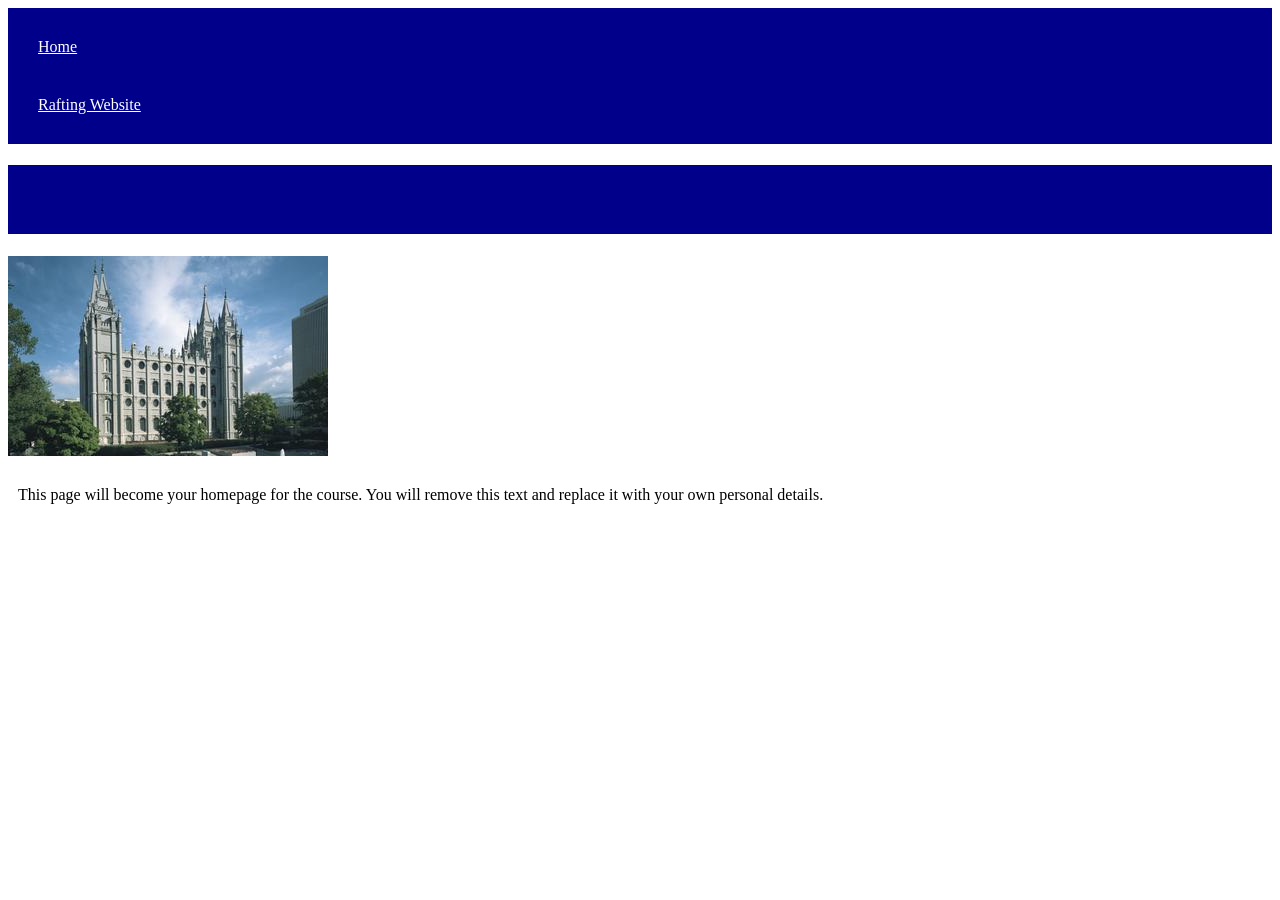
<file: index.html>
<!DOCTYPE html>
<html lang="en">

<head>
    <meta charset="UTF-8">
    <meta name="viewport" content="width=device-width, initial-scale=1.0">
    <title>Juan Cruz del Prado | WDD 130</title>
    <link rel="stylesheet" href="styles/styles.css">
</head>

<body>
    <header>
        <nav>
            <a href="#">Home</a>
            <a href="wwr/">Rafting Website</a>
        </nav>
    </header>
    <main>
        <h1>Juan Cruz del Prado | WDD 130</h1>
        <img src="week01/images/salt-lake-temple.jpeg" alt="The Salt Lake Temple.">

        <p>This page will become your homepage for the course. You will remove this text and replace it with your own personal details.

        </p>
</main>
</body>

</html>
</file>
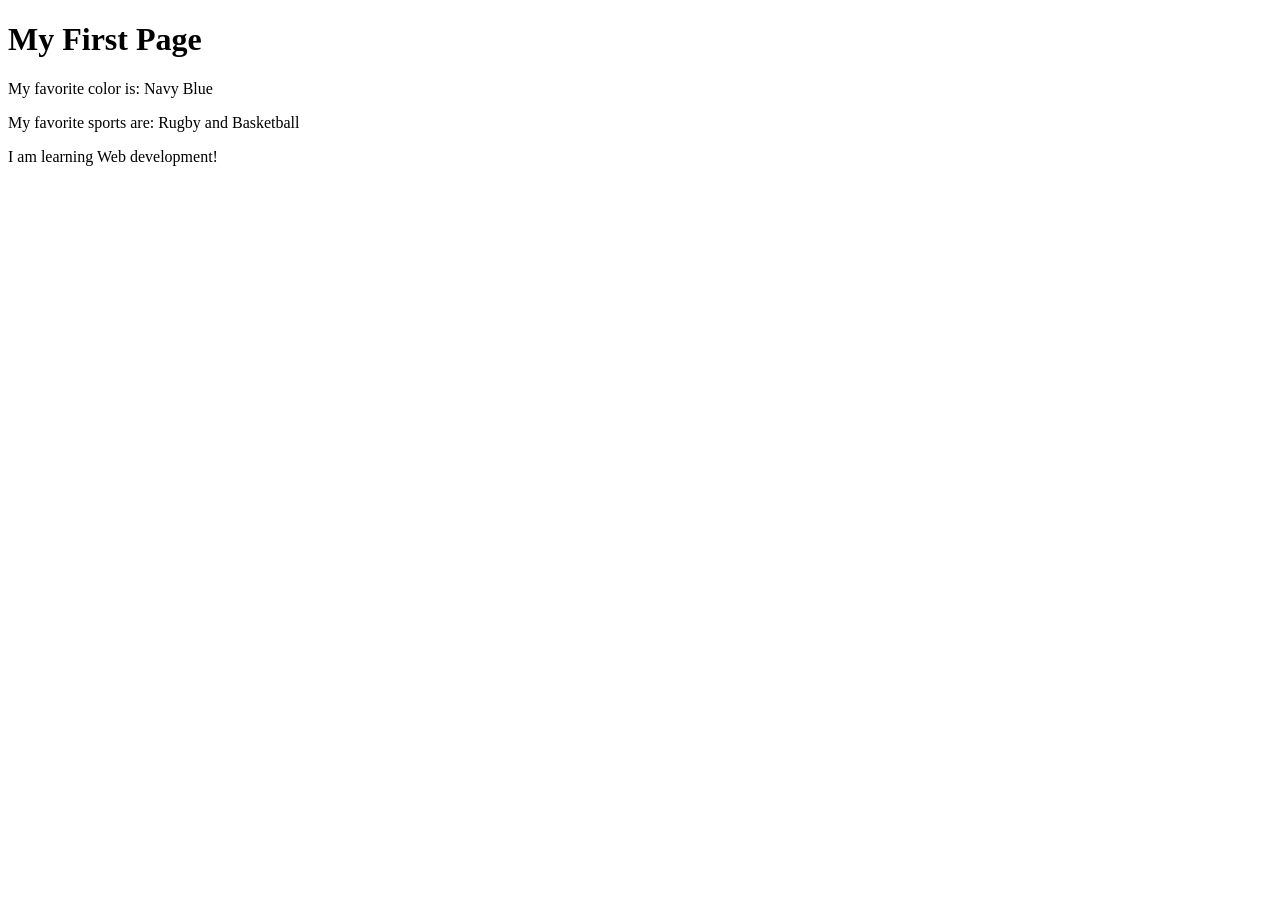
<file: week01/first-page.html>
<!DOCTYPE html>
<html lang="en">

<head>
    <meta charset="UTF-8">
    <meta name="viewport" content="width=device-width, initial-scale=1.0">
    <title>My First Page</title>
</head>

<body>
    <h1>My First Page</h1>
    <p>My favorite color is: Navy Blue</p>
    <p>My favorite sports are: Rugby and Basketball</p>
    <p> I am learning Web development!</p>
</body>

</html>
</file>
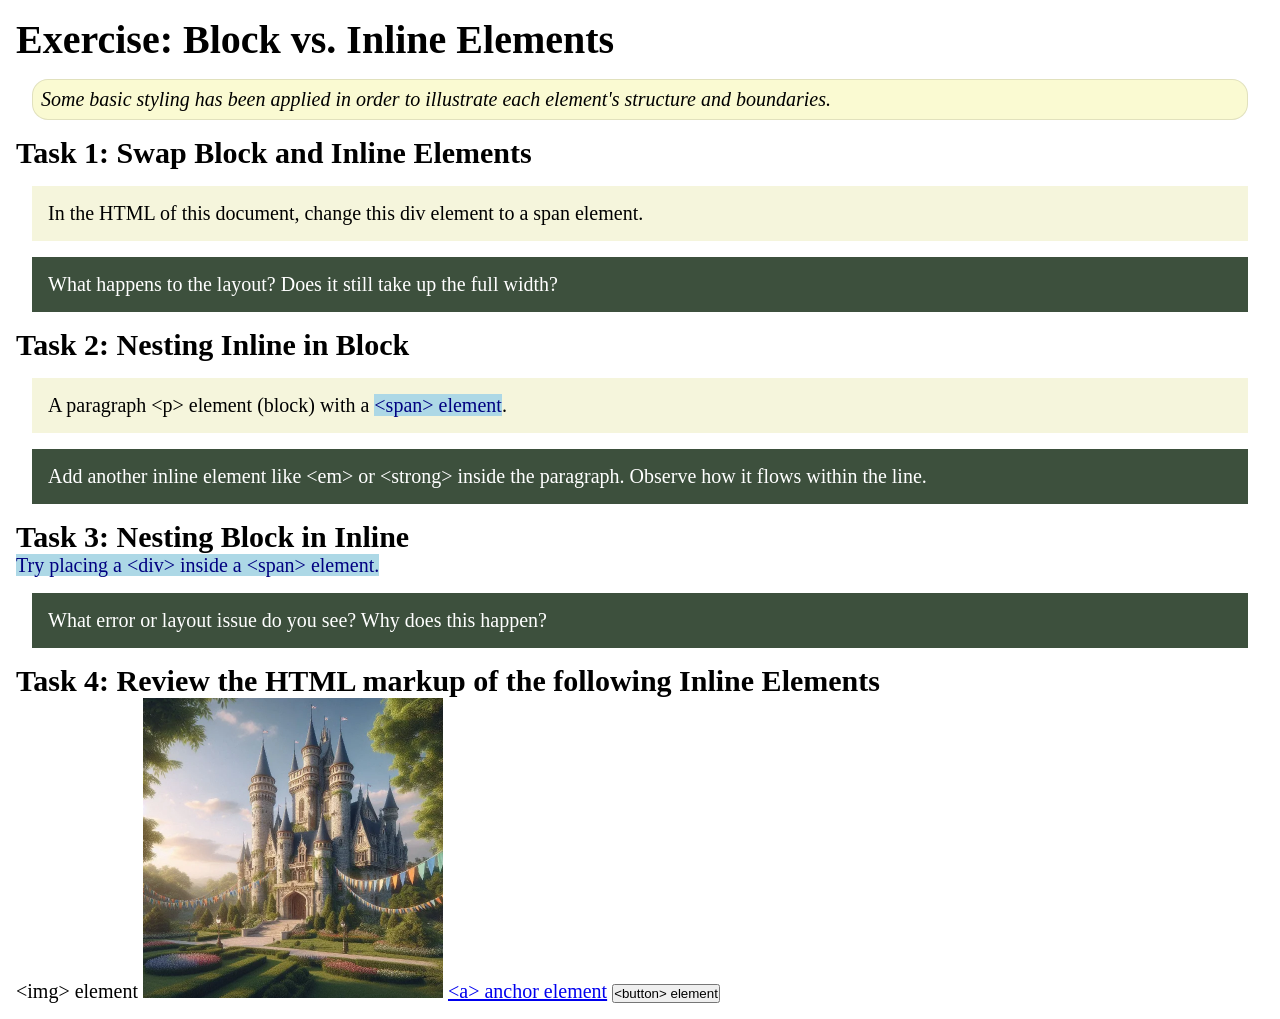
<file: week02/block-vs-inline.html>
<!DOCTYPE html>
<html lang="en">

<head>
    <meta charset="UTF-8">
    <meta name="viewport" content="width=device-width, initial-scale=1.0">
    <title>Exercise: Block vs. Inline Elements</title>
    <link rel="stylesheet" href="styles/block-vs-inline.css">
</head>

<body>
    <main>
        <h1>Exercise: Block vs. Inline Elements</h1>
        <p class="note">Some basic styling has been applied in order to illustrate each element's structure and boundaries.</p>

        <h2>Task 1: Swap Block and Inline Elements</h2>
        <div>In the HTML of this document, change this div element to a span element.</div>

        <p class="question">What happens to the layout? Does it still take up the full width?</p>

        <h2>Task 2: Nesting Inline in Block</h2>
        <p>A paragraph &lt;p&gt; element (block) with a <span>&lt;span&gt; element</span>.</p>
        <p class="question">Add another inline element like &lt;em&gt; or &lt;strong&gt; inside the paragraph. Observe how it flows within the line.</p>

        <h2>Task 3: Nesting Block in Inline</h2>
        <span>Try placing a &lt;div&gt; inside a &lt;span&gt; element.</span>
        <p class="question">What error or layout issue do you see? Why does this happen?</p>

        <h2>Task 4: Review the HTML markup of the following Inline Elements</h2>
        &lt;img&gt; element
        <img src="images/castle.webp" alt="placeholder image (images are inline)" width="300" height="300">
        <a href="https://churchofjesuschrist.org">&lt;a&gt; anchor element</a>
        <button type="button">&lt;button&gt; element</button>
    </main>
</body>

</html>
</file>
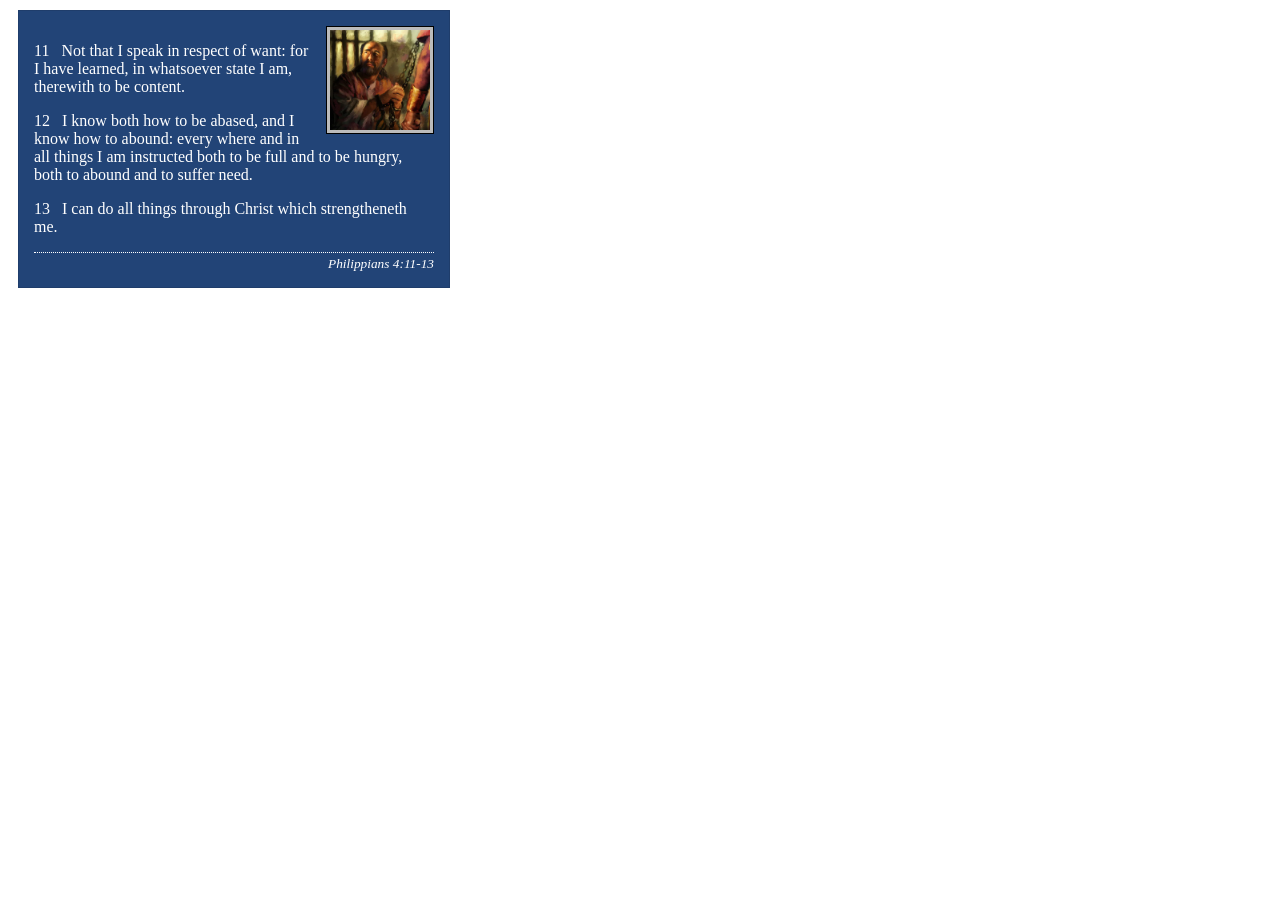
<file: week02/box-model-solution.html>
<!DOCTYPE html>
<html lang="en">

<head>
    <meta charset="UTF-8">
    <meta name="viewport" content="width=device-width, initial-scale=1.0">
    <title>Box Model Activity</title>
    <link rel="stylesheet" href="styles/box-model-solution.css">
</head>

<body>
    <main>
        <div class="callout">
            <img src="images/apostle-paul-imprisoned.webp" alt="Paul the Apostle - Imprisoned in Rome" width="200" height="200">
            <blockquote>
                <p>11 &nbsp; Not that I speak in respect of want: for I have learned, in whatsoever state I am, therewith to be content.</p>
                <p>12 &nbsp; I know both how to be abased, and I know how to abound: every where and in all things I am instructed both to be full and to be hungry, both to abound and to suffer need.</p>
                <p>13 &nbsp; I can do all things through Christ which strengtheneth me.</p>
            </blockquote>
            <cite>Philippians 4:11-13</cite>
        </div>
    </main>
</body>

</html>
</file>
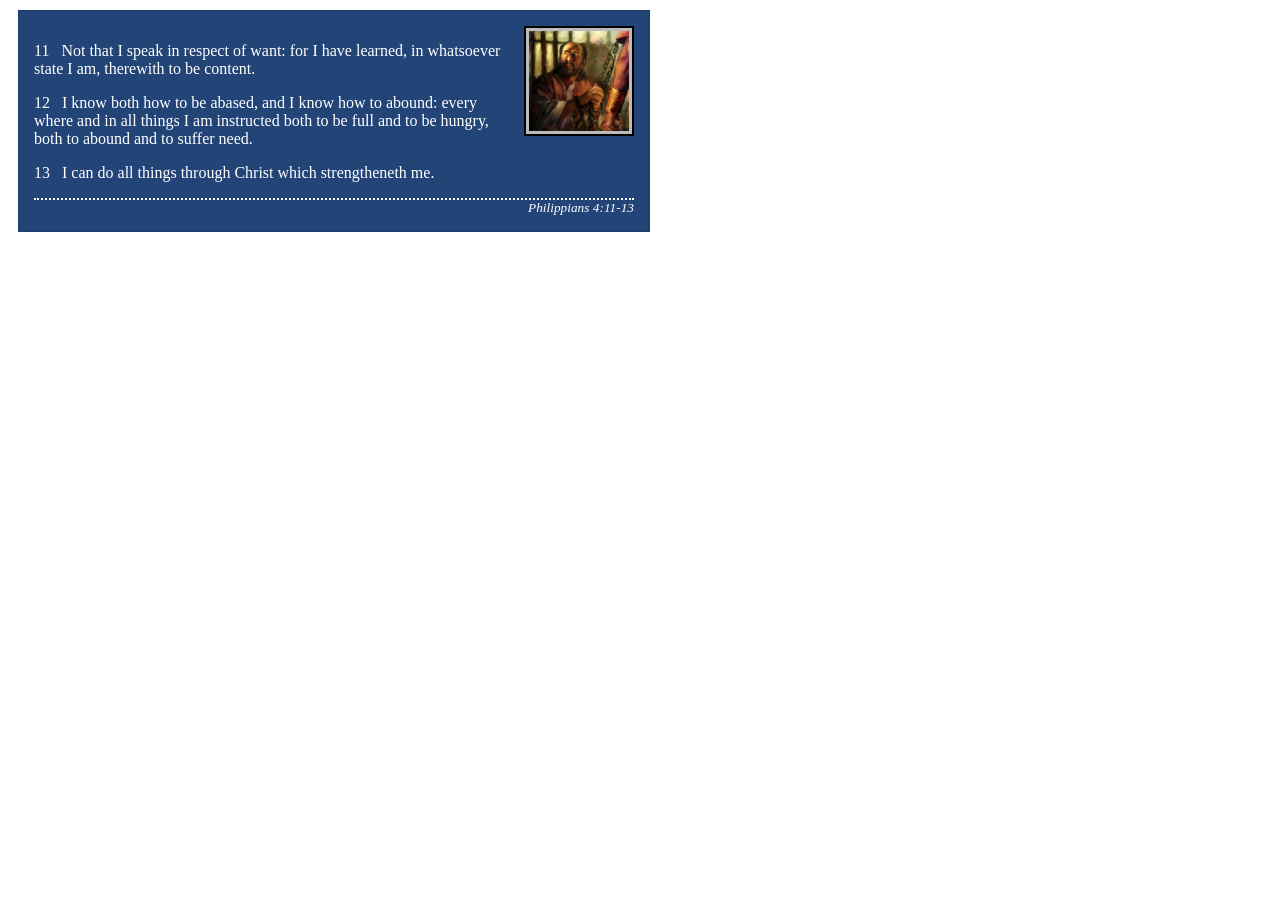
<file: week02/box-model.html>
<!DOCTYPE html>
<html lang="en">

<head>
    <meta charset="UTF-8">
    <meta name="viewport" content="width=device-width, initial-scale=1.0">
    <title>Box Model Activity</title>
    <link rel="stylesheet" href="styles/box-model.css">
</head>

<body>
    <main>
        <div class="callout">
            <img src="images/apostle-paul-imprisoned.webp" alt="Paul the Apostle - Imprisoned in Rome" width="200" height="200">
            <blockquote>
                <p>11 &nbsp; Not that I speak in respect of want: for I have learned, in whatsoever state I am, therewith to be content.</p>
                <p>12 &nbsp; I know both how to be abased, and I know how to abound: every where and in all things I am instructed both to be full and to be hungry, both to abound and to suffer need.</p>
                <p>13 &nbsp; I can do all things through Christ which strengtheneth me.</p>
            </blockquote>
            <cite>Philippians 4:11-13</cite>
        </div>
    </main>
</body>

</html>
</file>
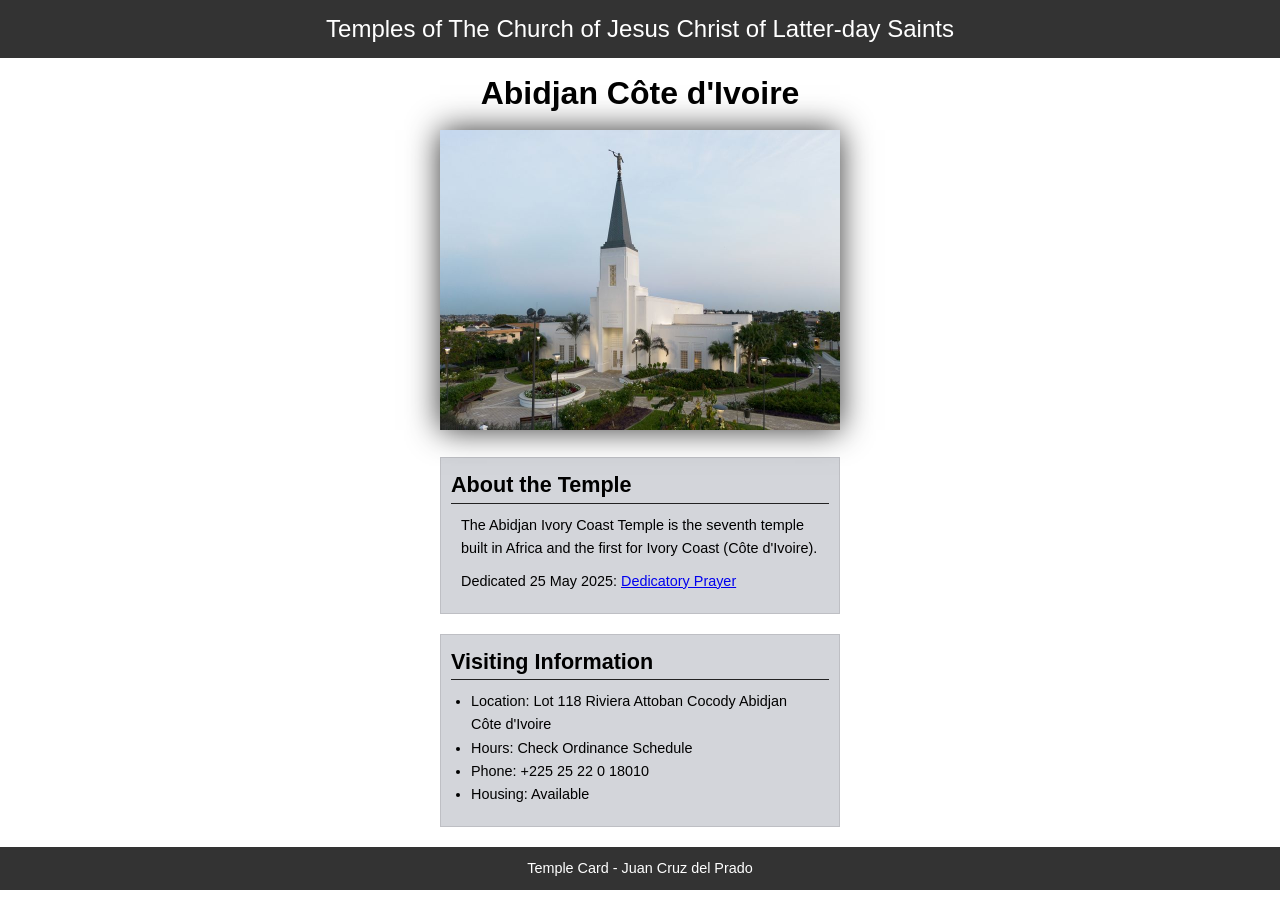
<file: week02/temple.html>
<!DOCTYPE html>
<html lang="en">

<head>
    <meta charset="UTF-8">
    <meta name="viewport" content="width=device-width, initial-scale=1.0">
    <title>Temple Card - Abidjan Côte d'Ivoire</title>
    <link rel="stylesheet" href="styles/temple.css">
</head>

<body>
    <header>
        <p>Temples of The Church of Jesus Christ of Latter-day Saints</p>
    </header>
    <main>
        <h1>Abidjan Côte d'Ivoire</h1>
        <picture>
            <img src="images/abidjan-ivory-coast.jpeg" alt="Abidjan Côte d'Ivoire Temple">
        </picture>
        <section>
            <h2>About the Temple</h2>
            <p>The Abidjan Ivory Coast Temple is the seventh temple built in Africa and the first for Ivory Coast (Côte d'Ivoire).</p>
            <p>Dedicated 25 May 2025: <a href="https://www.churchofjesuschrist.org/temples/dedicatory-prayer/abidjan-ivory-coast-temple/2025-05-25?lang=eng" target="_blank" rel="noopener noreferrer">Dedicatory Prayer</a></p>
        </section>
        <section>
            <h2>Visiting Information</h2>
            <ul>
                <li>Location: Lot 118 Riviera Attoban Cocody Abidjan Côte d'Ivoire</li>
                <li>Hours: Check Ordinance Schedule</li>
                <li>Phone: +225 25 22 0 18010</li>
                <li>Housing: Available</li>
            </ul>
        </section>
    </main>
    <footer>
        <p>Temple Card - Juan Cruz del Prado</p>
    </footer>
</body>

</html>
</file>
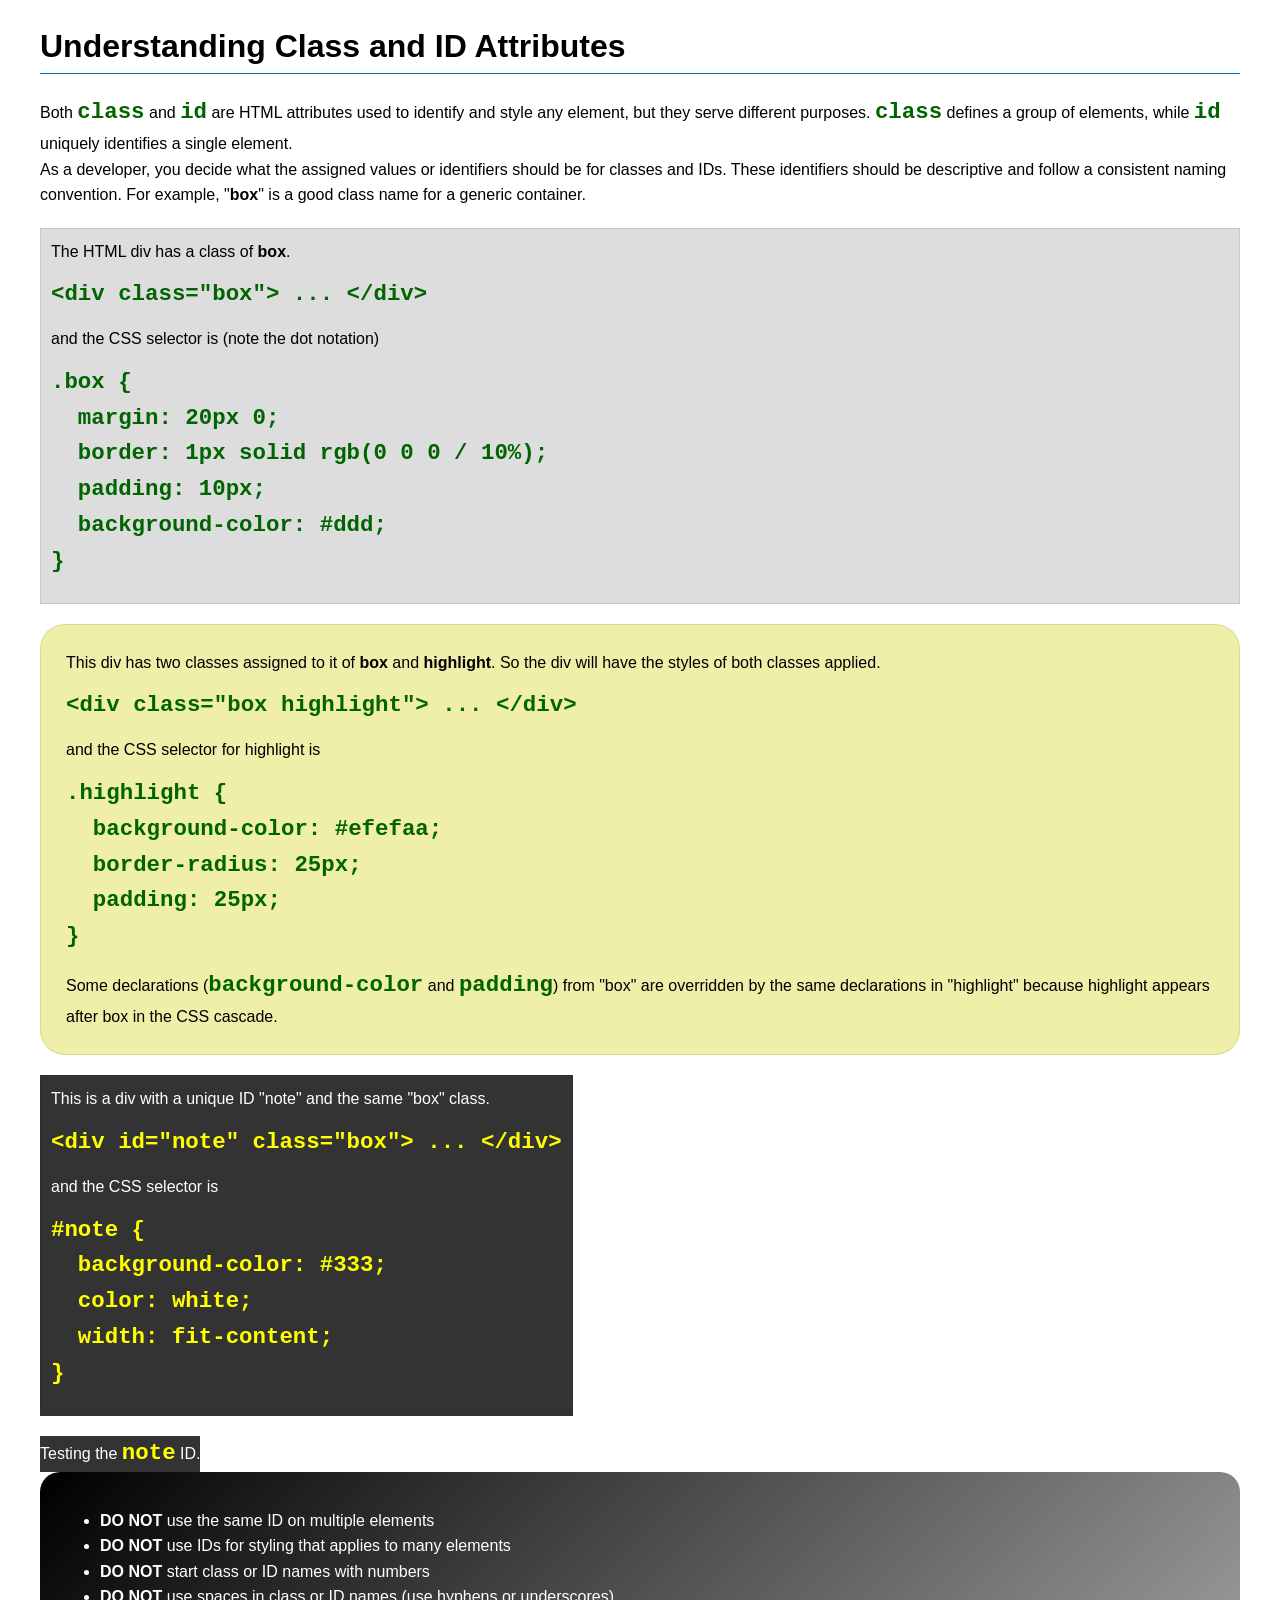
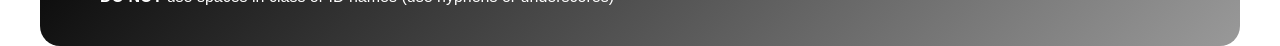
<file: week03/class-and-id.html>
<!DOCTYPE html>
<html lang="en">

<head>
    <meta charset="UTF-8">
    <meta name="viewport" content="width=device-width, initial-scale=1.0">
    <title>Class vs ID Attributes</title>
    <link rel="stylesheet" href="styles/class-and-id.css">
</head>

<body>
    <h1>Understanding Class and ID Attributes</h1>
    <p>Both <code>class</code> and <code>id</code> are HTML attributes used to identify and style any element, but they serve different purposes. <code>class</code> defines a group of elements, while <code>id</code> uniquely identifies a single element.</p>
    <p>As a developer, you decide what the assigned values or identifiers should be for classes and IDs. These identifiers should be descriptive and follow a consistent naming convention. For example, "<strong>box</strong>" is a good class name for a generic container.</p>
    <div class="box">
        <p>The HTML div has a class of <strong>box</strong>.</p>
        <pre><code class="html">&lt;div class="box"&gt; ... &lt;/div&gt;</code></pre>
        and the CSS selector is (note the dot notation)
        <pre><code class="css">.box {
  margin: 20px 0;
  border: 1px solid rgb(0 0 0 / 10%);
  padding: 10px;
  background-color: #ddd; 
}</code></pre>
    </div>

    <div class="box highlight">
        <p>This div has two classes assigned to it of <strong>box</strong> and <strong>highlight</strong>. So the div will have the styles of both classes applied.</p>
        <pre><code class="html">&lt;div class="box highlight"&gt; ... &lt;/div&gt;</code></pre>
        and the CSS selector for highlight is
        <pre><code class="css">.highlight {
  background-color: #efefaa;
  border-radius: 25px;
  padding: 25px;
}</code></pre>
        <p>Some declarations (<code>background-color</code> and <code>padding</code>) from "box" are overridden by the same declarations in "highlight" because highlight appears after box in the CSS cascade.</p>
    </div>

    <div id="note" class="box">
        <p>This is a div with a unique ID "note" and the same "box" class.</p>
        <pre><code class="html">&lt;div id="note" class="box"&gt; ... &lt;/div&gt;</code></pre>
        and the CSS selector is
        <pre><code class="css">#note {
  background-color: #333;
  color: white;
  width: fit-content;
}</code></pre>
    </div>

    <div id="note">
        <p>Testing the <code>note</code> ID.</p>
    </div>

    <section id="best-practice">
        <ul>
            <li><strong>DO NOT</strong> use the same ID on multiple elements</li>
            <li><strong>DO NOT</strong> use IDs for styling that applies to many elements</li>
            <li><strong>DO NOT</strong> start class or ID names with numbers</li>
            <li><strong>DO NOT</strong> use spaces in class or ID names (use hyphens or underscores)</li>
        </ul>
    </section>

</body>

</html>
</file>
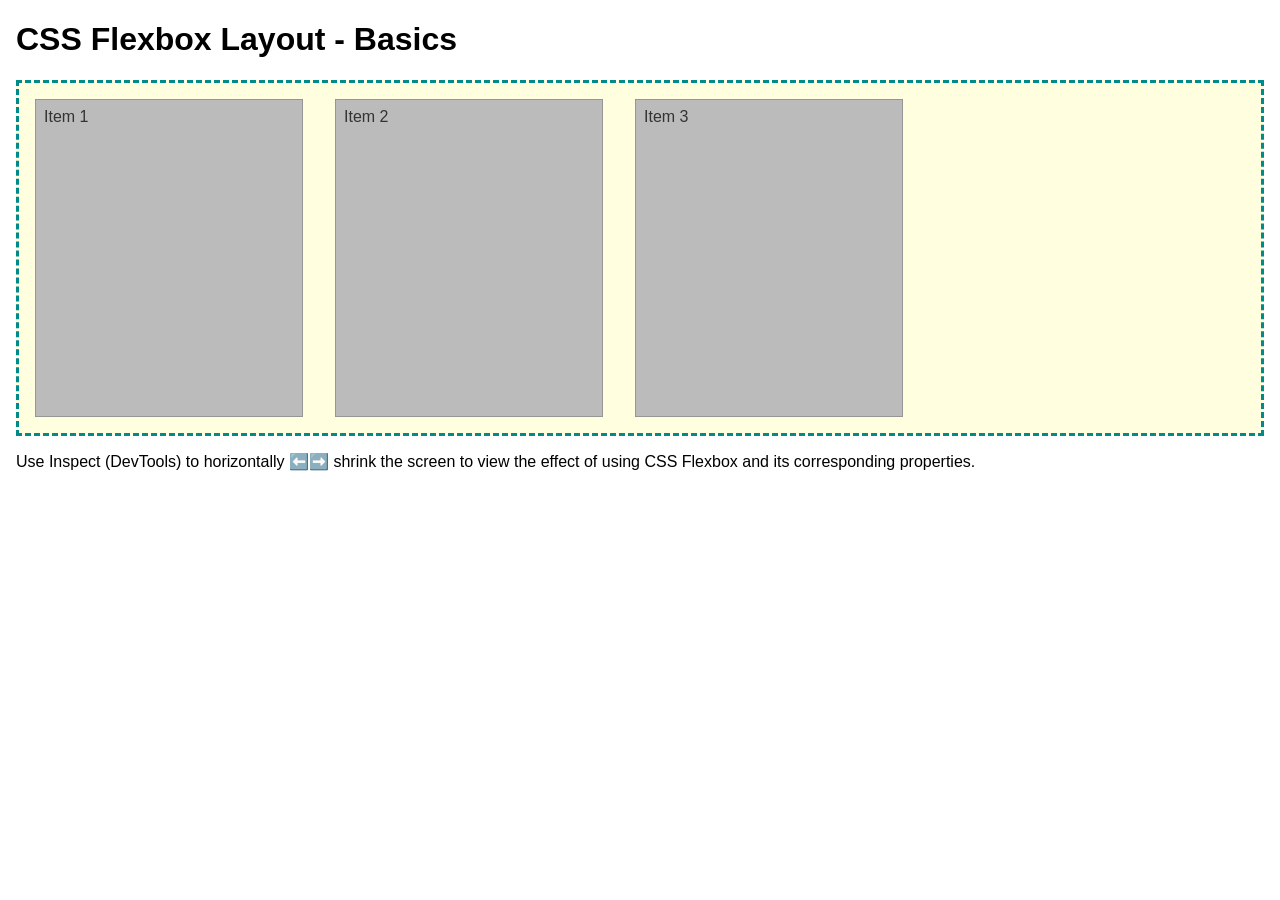
<file: week04/flexbox-layout.html>
<!DOCTYPE html>
<html lang="en">

<head>
    <meta charset="UTF-8">
    <meta name="viewport" content="width=device-width, initial-scale=1.0">
    <title>CSS Flexbox Layout - Basics</title>
    <link rel="stylesheet" href="styles/flexbox.css">
</head>

<body>
    <main>
        <h1>CSS Flexbox Layout - Basics</h1>
        <div class="flex-container">
            <div class="flex-item item1">Item 1</div>
            <div class="flex-item item2">Item 2</div>
            <div class="flex-item item3">Item 3</div>
        </div>
        <p>Use Inspect (DevTools) to horizontally ⬅️➡️ shrink the screen to view the effect of using CSS Flexbox and its corresponding properties.</p>
    </main>
</body>

</html>
</file>
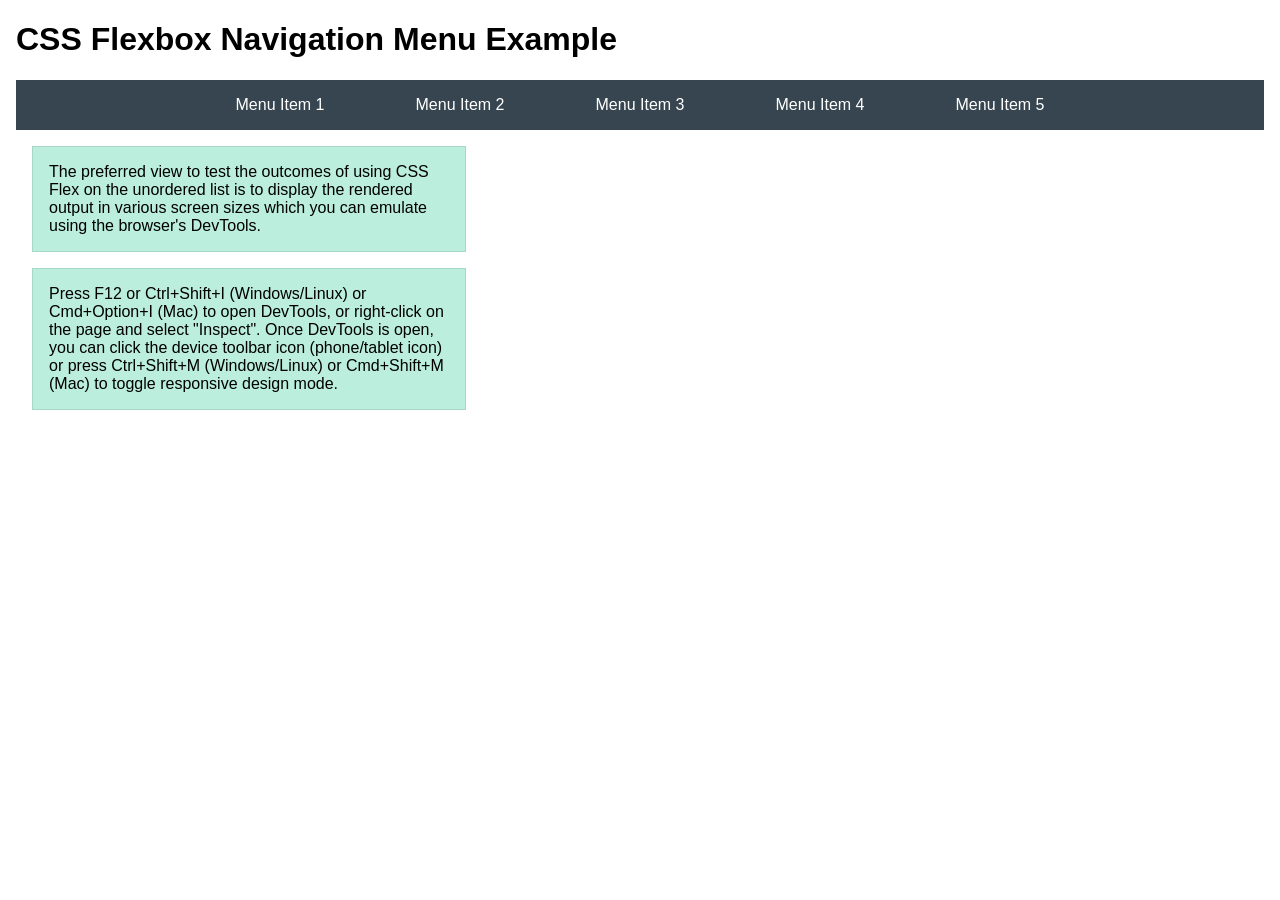
<file: week04/flexbox-menu.html>
<!DOCTYPE html>
<html lang="en">

<head>
    <meta charset="UTF-8">
    <meta name="viewport" content="width=device-width, initial-scale=1.0">
    <title>CSS Flexbox - Navigation Menu</title>
    <link rel="stylesheet" href="styles/flexbox-menu.css">
</head>

<body>
    <main>
        <h1>CSS Flexbox Navigation Menu Example</h1>
        <nav>
            <ul>
                <li><a href="#">Menu Item 1</a></li>
                <li><a href="#">Menu Item 2</a></li>
                <li><a href="#">Menu Item 3</a></li>
                <li><a href="#">Menu Item 4</a></li>
                <li><a href="#">Menu Item 5</a></li>
            </ul>
        </nav>
        <p>The preferred view to test the outcomes of using CSS Flex on the unordered list is to display the rendered output in various screen sizes which you can emulate using the browser's DevTools.</p>

        <p>Press F12 or Ctrl+Shift+I (Windows/Linux) or Cmd+Option+I (Mac) to open DevTools, or right-click on the page and select "Inspect". Once DevTools is open, you can click the device toolbar icon (phone/tablet icon) or press Ctrl+Shift+M (Windows/Linux) or Cmd+Shift+M (Mac) to toggle responsive design mode.</p>
    </main>
</body>

</html>
</file>
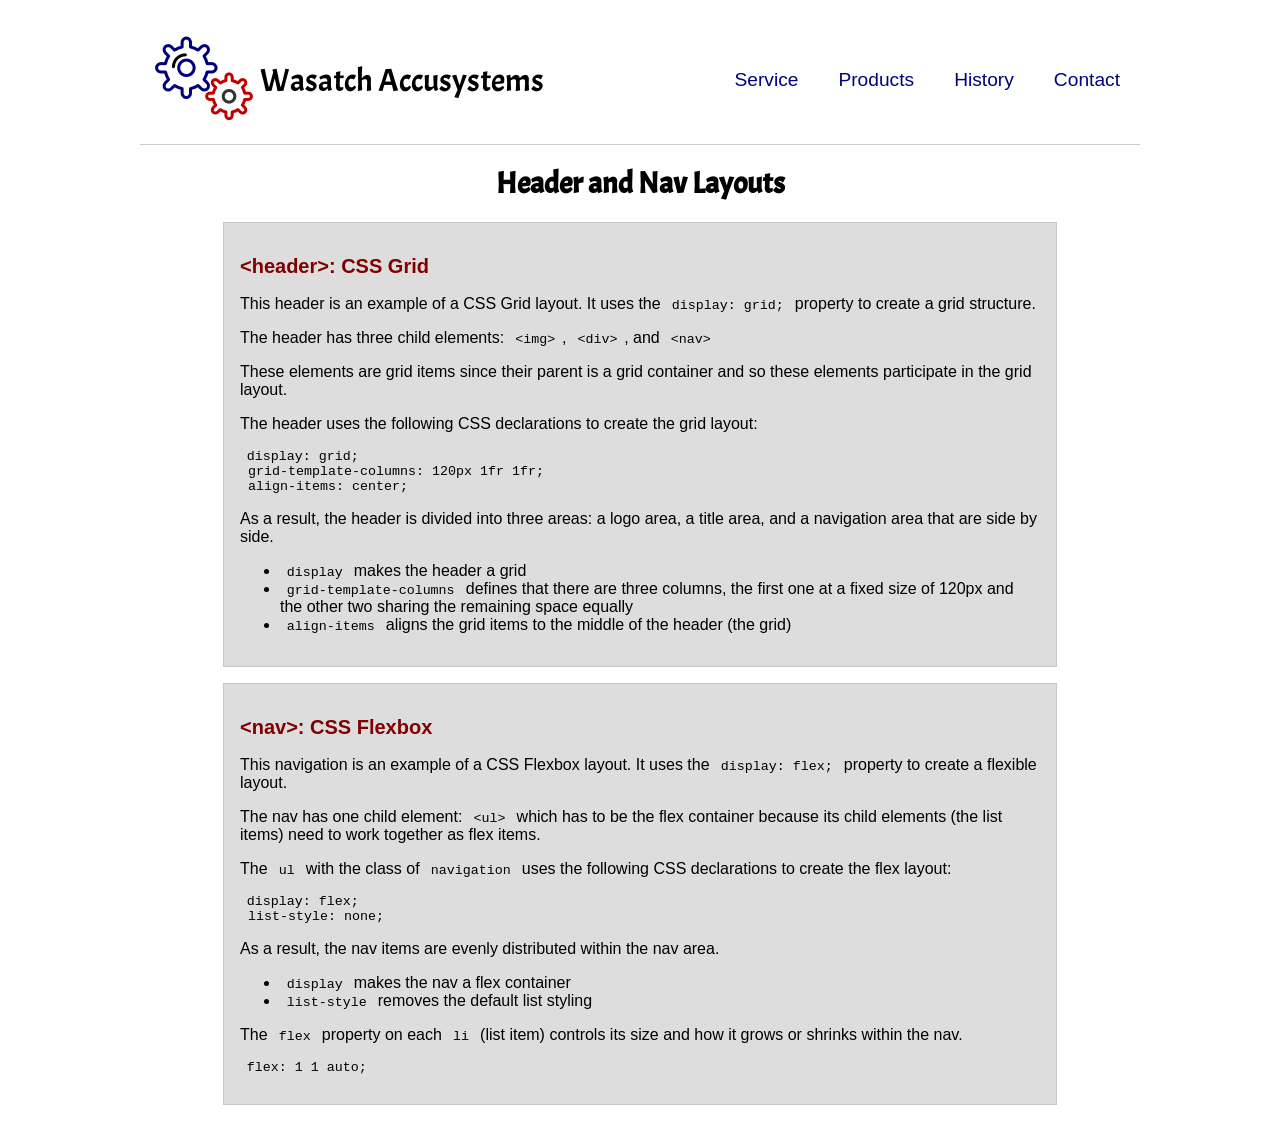
<file: week04/header-layout.html>
<!DOCTYPE html>
<html lang="en">

<head>
    <meta charset="UTF-8">
    <meta name="viewport" content="width=device-width, initial-scale=1.0">
    <title>Header and Nav Layout</title>
    <link rel="stylesheet" href="styles/layout.css">
    <link rel="preconnect" href="https://fonts.googleapis.com">
    <link rel="preconnect" href="https://fonts.gstatic.com" crossorigin>
    <link href="https://fonts.googleapis.com/css2?family=Acme&display=swap" rel="stylesheet">
</head>

<body>
    <header>
        <img src="images/colored-gears.png" alt="Sample Logo">
        <div id="logo">Wasatch Accusystems</div>
        <nav>
            <ul class="navigation">
                <li><a href="#">Service</a></li>
                <li><a href="#">Products</a></li>
                <li><a href="#">History</a></li>
                <li><a href="#">Contact</a></li>
            </ul>
        </nav>
    </header>
    <main>
        <h1>Header and Nav Layouts</h1>
        <section>
            <h2>&lt;header&gt;: CSS Grid</h2>
            <p>This header is an example of a CSS Grid layout. It uses the <code>display: grid;</code> property to create a grid structure.</p>
            <p>The header has three child elements: <code>&lt;img&gt;</code>, <code>&lt;div&gt;</code>, and <code>&lt;nav&gt;</code></p>
            <p>These elements are grid items since their parent is a grid container and so these elements participate in the grid layout.</p>
            <p>The header uses the following CSS declarations to create the grid layout:</p>
            <pre><code>display: grid;
 grid-template-columns: 120px 1fr 1fr;
 align-items: center;</code></pre>

            <p>As a result, the header is divided into three areas: a logo area, a title area, and a navigation area that are side by side.</p>

            <ul>
                <li><code>display</code> makes the header a grid</li>
                <li><code>grid-template-columns</code> defines that there are three columns, the first one at a fixed size of 120px and the other two sharing the remaining space equally</li>
                <li><code>align-items</code> aligns the grid items to the middle of the header (the grid)</li>
            </ul>
        </section>

        <section>
            <h2>&lt;nav&gt;: CSS Flexbox</h2>
            <p>This navigation is an example of a CSS Flexbox layout. It uses the <code>display: flex;</code> property to create a flexible layout.</p>
            <p>The nav has one child element: <code>&lt;ul&gt;</code> which has to be the flex container because its child elements (the list items) need to work together as flex items.</p>
            <p>The <code>ul</code> with the class of <code>navigation</code> uses the following CSS declarations to create the flex layout:</p>
            <pre><code>display: flex;
 list-style: none;</code></pre>

            <p>As a result, the nav items are evenly distributed within the nav area.</p>
            <ul>
                <li><code>display</code> makes the nav a flex container</li>
                <li><code>list-style</code> removes the default list styling</li>
            </ul>

            <p>The <code>flex</code> property on each <code>li</code> (list item) controls its size and how it grows or shrinks within the nav.</p>
            <pre><code>flex: 1 1 auto;</code></pre>
        </section>
    </main>

</body>

</html>
</file>
<file: styles/styles.css>
h1 {
    background-color: darkblue;
    color: white;
    padding: 16px;
    text-align: center;
}

nav {
    background-color: darkblue;
    padding: 10px;
}  
nav a {
    color: white;
    display: block;padding: 20px;
}

h1 {
    color: darkblue;
}

ima {
    width: 150px;
    height: auto;
    border: 1px solid black;
    padding: 2px;
    box-shadow: 0 0 30px gray;
}

p {
    padding: 10px;
}
</file>
<file: week02/styles/block-vs-inline.css>
* {
    margin: 0;
    padding: 0;
}

body {
    font-size: 20px;
    margin: 1rem;
}

p,
div {
    background-color: beige;
    margin: 1rem;
    padding: 1rem;
}

span {
    color: navy;
    background-color: lightblue;
}

code {
    margin: 0;
    padding: 0;
    color: green;
    font-size: 1.2rem;
}

.note {
    font-style: italic;
    background-color: lightgoldenrodyellow;
    border-radius: 1rem;
    border: 1px solid rgb(0 0 0 / 10%);
    margin: 1rem;
    padding: .5rem;
}

.question {
    background-color: #3d503d;
    color: #fff;
}
</file>
<file: week02/styles/box-model-solution.css>
.callout {
    max-width: 400px;
    margin: 10px;
    border: 1px solid rgb(0 0 0 / 10%);
    padding: 15px;
    background-color: #247;
    color: #fff;
}

.callout img {
    float: right;
    margin: 0 0 10px 15px;
    border: 1px solid #000;
    padding: 3px;
    background-color: #bbb;
    width: 100px;
    height: auto;
}

blockquote {
    margin: 0;
}

cite {
    display: block;
    border-top: 1px dotted #fff;
    padding-top: 3px;
    text-align: right;
    font-size: smaller;
}
</file>
<file: week02/styles/box-model.css>
.callout {
    max-width: 600px;
    margin: 10px; 
    border: 1px solid rgb(0 0 0 / 0.1);
    padding: 15px;
    background-color: #247;
    color: #fff;
}

.callout img {
    float: right;
    margin: 0 0 10px 15px;
    border: 2px solid #000;
    padding: 3px;
    background-color: #bbb;
    width: 100px;
    height: auto;
}

blockquote {
    margin: 0;
}

cite {
    display: block;
    border-top: 2px dotted  #fff;
    text-align: right;
    font-size: smaller;
}
</file>
<file: week02/styles/temple.css>
* {
    margin: 0;
    padding: 0;
    box-sizing: border-box;
}

body {
    font-family: Arial, sans-serif;
    line-height: 1.6;
}

header, footer {
    background-color: #333;
    color: #fff;
    padding: 10px;
    text-align: center;
    font-size: 1.5rem;
}

main {
    width: 400px;
    margin: 0 auto;
}

h1 {
    margin: 10px;
    text-align: center; 
}

h2 {
    border-bottom: 1px solid #222;
}

img {
    width: 100%;
    height: auto;
    box-shadow: 0 0 30px #333;
}

section {
    margin: 20px 0;
    border: 1px solid rgb(0 0 0 / 10%);
    padding: 10px;
    background-color: rgb(211, 213, 218);
    font-size: .9rem;
}

section p {
    margin: 10px;
}

ul {
    margin: 10px 20px;
}

footer {
    font-size: .9rem;
}
</file>
<file: week03/styles/class-and-id.css>
body {
    font-family: Arial, sans-serif;
    line-height: 1.6;
    margin: 0;
    padding: 0 40px;
}

h1 {
    border-bottom: 1px solid rgb(0 110 182);
    padding-bottom: 0;
}

p {
    margin: 0;
}

code {
    color: darkgreen;
    font-weight: 700;
    font-size: 1.4rem;
}

/* Class examples - can be reused */
.box {
    margin: 20px 0;
    border: 1px solid rgb(0 0 0 / 10%);
    padding: 10px;
    background-color: #ddd;
    /* this is shorthand for #dddddd */
}

.highlight {
    background-color: #efefaa;
    border-radius: 25px;
    padding: 25px;
}

/* ID examples - should be unique */

#note {
    background-color: #333;
    color: white;
    width: fit-content;
}

#note code {
    color: yellow;
}

#best-practice {
    background: linear-gradient(135deg, #000 0%, #999 100%);
    color: white;
    border-radius: 20px;
    padding: 20px;
}
</file>
<file: week04/styles/flexbox.css>
body {
    font-family: Helvetica, Arial, sans-serif;
    margin: 1rem;
}

.flex-container {
    border: 3px dashed darkcyan;
    background-color: lightyellow;
    display: flex;
    flex-wrap: wrap;
}

.flex-item {
    width: 250px;
    margin: 1rem;
    border: 1px solid rgb(0 0 0 / 20%);
    padding: 0.5rem;
    background-color: #bbb;
    color: #333;
}

.item1 {
    min-height: 100px;
}

.item2 {
    min-height: 200px;
}

.item3 {
    min-height: 300px;
}
</file>
<file: week04/styles/flexbox-menu.css>
body {
    font-family: Helvetica, Arial, sans-serif;
    margin: 1rem;
}

nav {
    background-color: #36454f;
}

nav ul {
    list-style-type: none;
    display: flex;
    flex-wrap: wrap;
    max-width: 900px;
    margin: 0 auto;
    padding: 0;
    justify-content: space-around;
    align-items: center;
}

nav a {
    display: block;
    color: #fff;
    text-align: center;
    padding: 1rem;
    text-decoration: none;
}

p {
    margin: 1rem;
    border: 1px solid rgb(0 0 0 / 10%);
    padding: 1rem;
    background-color: #bed;
    max-width: 400px;
}
</file>
<file: week04/styles/layout.css>
header {
    margin: 1rem auto;
    display: grid;
    grid-template-columns: 120px 1fr 1fr;
    align-items: center;
    border-bottom: 1px solid #ccc;
    max-width: 1000px;
}

.logo img {
    margin: 0 0.25rem 0 1rem;
    width: 64px;
    height: auto;
}

#logo {
    font-size: 2rem;
    font-family: Acme, Arial, sans-serif;
}

.navigation {
    display: flex;
    list-style: none;
}

.navigation li {
    flex: 1 1 auto;
}

.navigation a {
    display: block;
    color: navy;
    padding: 20px;
    text-decoration: none;
    font-size: 1.2rem;
}

.navigation a:hover {
    color: tomato;
    text-decoration: underline;
}

body {
    font-family: Arial, sans-serif;
}

h1 {
    font-size: 1.85rem;
    text-align: center;
    font-family: Acme, Arial, sans-serif;
}

h2 {
    color: maroon;
    font-size: 1.25rem;
}

section {
    margin: 1em auto;
    padding: 1em;
    border: 1px solid rgb(0 0 0 / 10%);
    background-color: #ddd;
    width: min(800px, 100%);
}

code {
    font-family: 'Courier New', Courier, monospace;
    font-size: smaller;
    padding: 0.5em;
}
</file>
